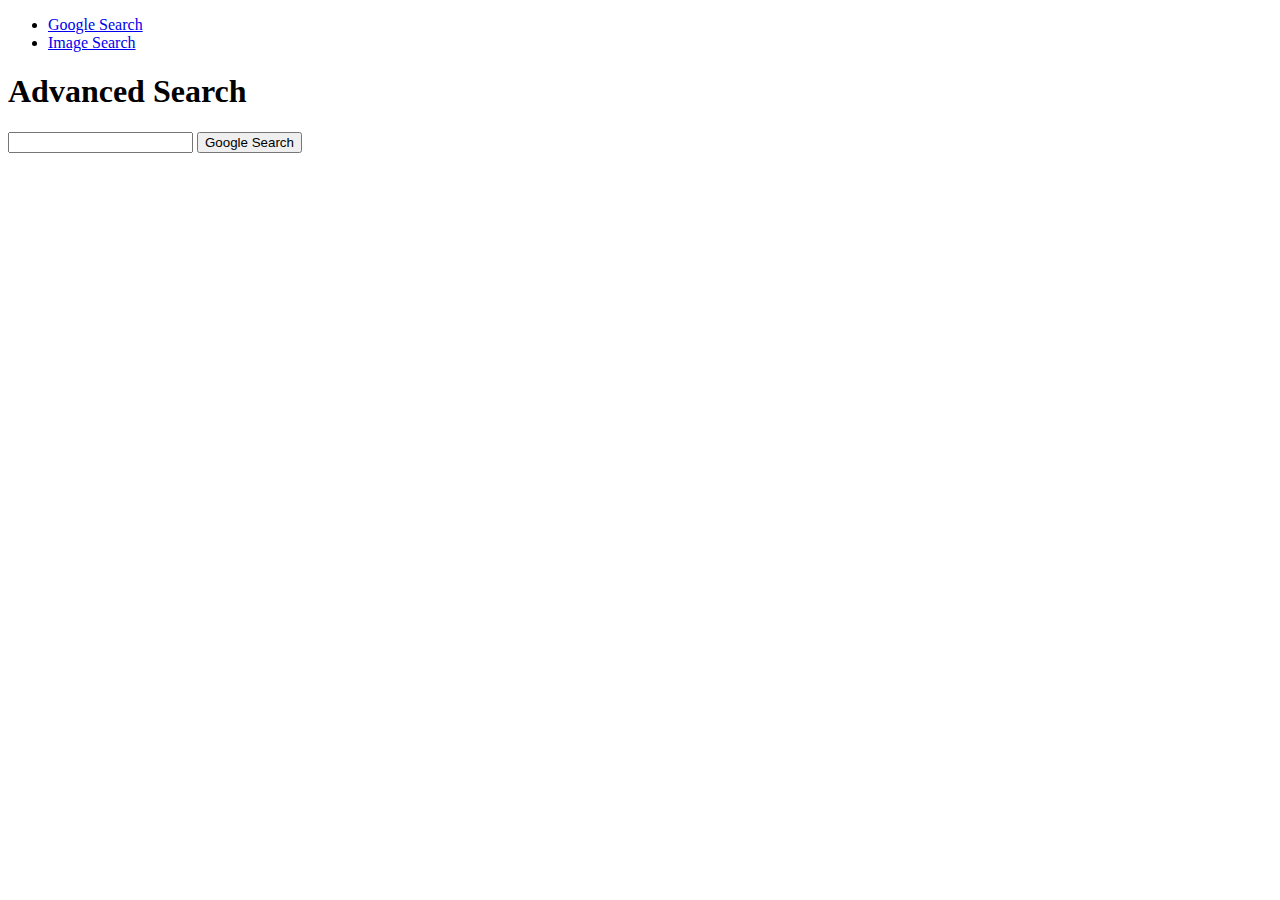
<file: advanced_search.html>
<!DOCTYPE html>
<html lang="en">
    <head>
        <title>Search</title>
    </head>
    <body>
        <ul>
            <li> <a href="index.html">Google Search</a> </li>
            <li> <a href="image_search.html">Image Search</a> </li>
        </ul>
        <h1> Advanced Search </h1>
        <form action="https://google.com/search">
            <input type="text" name="q">
            <input type="submit" value="Google Search">
        </form>
    </body>
</html>
</file>
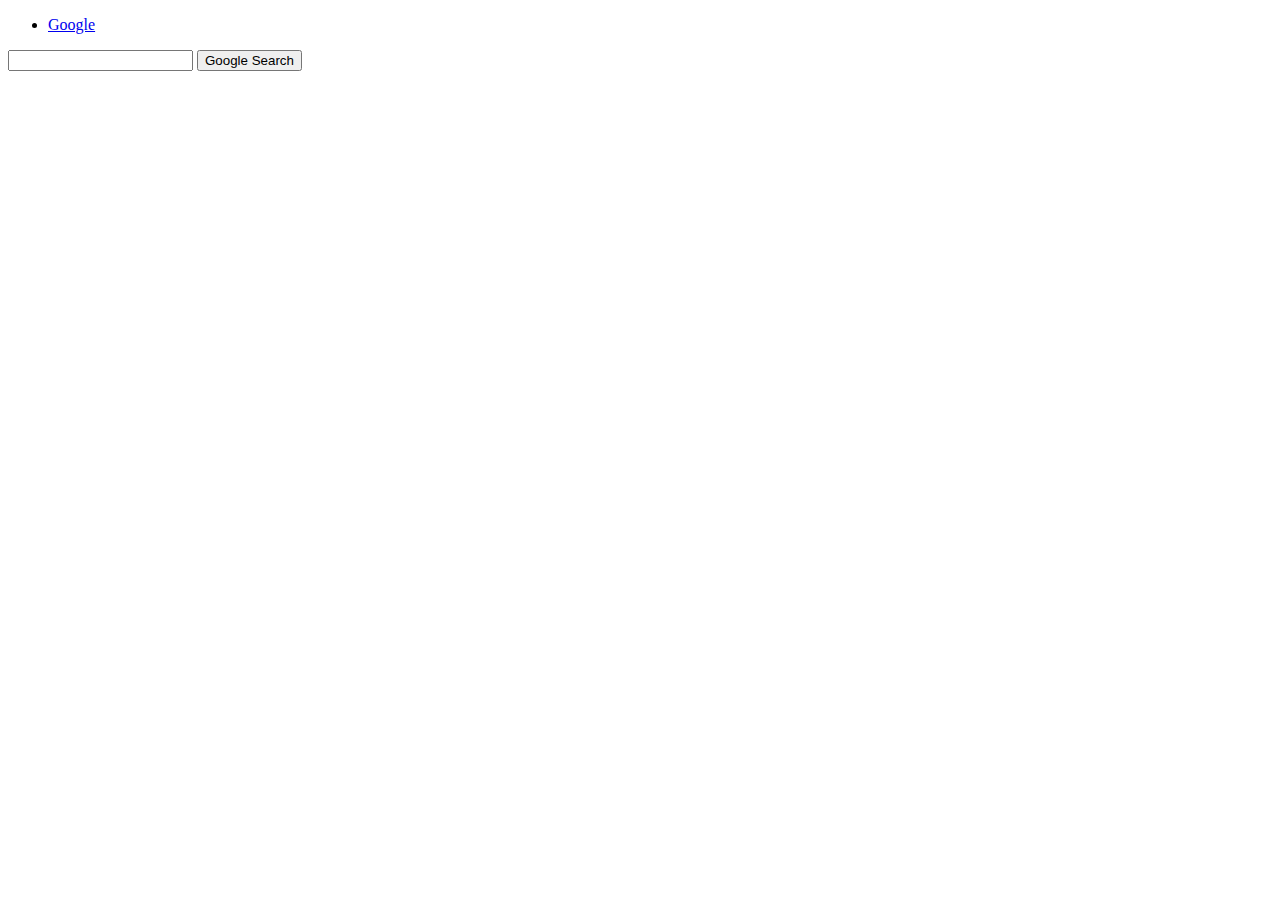
<file: image_search.html>
<!DOCTYPE html>
<html lang="en">
    <head>
        <title>Image Search</title>
        <link rel="stylesheet" type="text/css" href="main.css">
    </head>
    <body>
        <div>
            <ul class="navbar-google">
                <li> <a class="navbar-item-google" href="index.html">Google</a> </li>
            </ul>
        </div>
        <form action="https://google.com/search">
            <input type="text" name="q">
            <input type="submit" value="Google Search">
        </form>
    </body>
</html>
</file>
<file: main.css>
h1{
font-size: 43px;
color: green;
}

.navbar{
  list-style-type: none;
  display: flex;
  flex-direction: row;
}

h1{
color: ;
}
</file>
